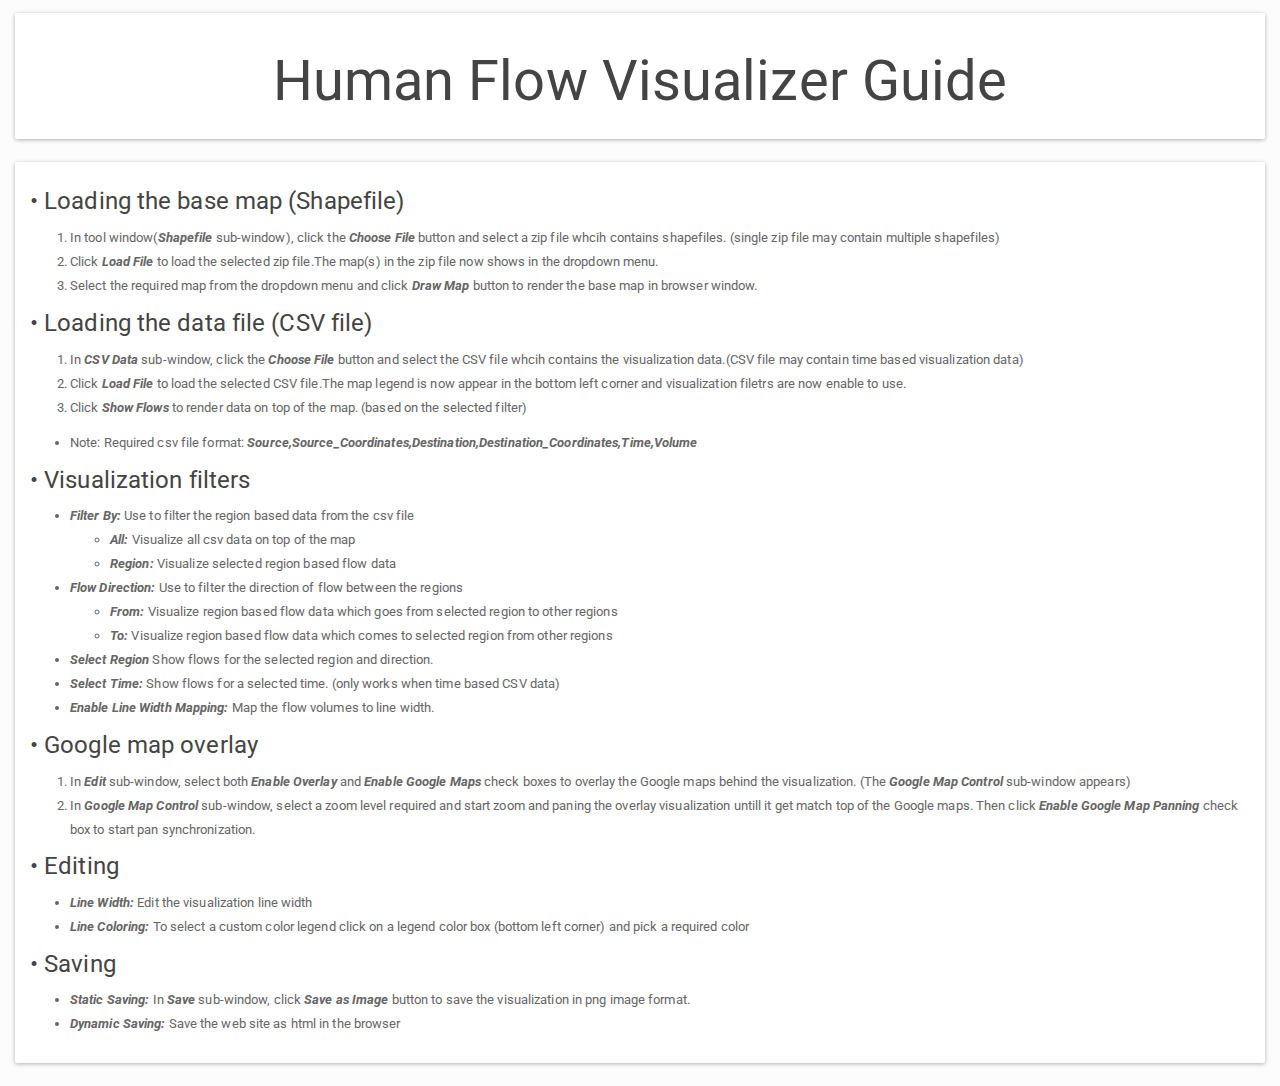
<file: HumanMovementVisualizer/public_html/help.html>
<!DOCTYPE html>
<html>

    <head>
        <title>Simple Map</title>
        <meta charset="utf-8">
        <meta http-equiv="X-UA-Compatible" content="IE=edge">
        <meta name="viewport" content="width=device-width, initial-scale=1">
        <link rel="shortcut icon" href="icons/favicon.ico">
        <link rel="stylesheet" href="css/bootstrap.min.css">
        <link rel="stylesheet" href="css/help.css">

    </head>

    <body>
        <div class="container-fluid">
            <div class="row">
                <div class="col-md-12 container-header">

                    <div class="panel panel-default">
                        <div class="panel-body">
                            <div>
                                <h1 class="text-center">Human Flow Visualizer Guide</h1>
                            </div>
                        </div>
                    </div>

                </div>
            </div>
            <div class="row">

                <div class="col-md-12">
                    <div class="panel panel-default">
                        <div class="panel-body">
                            <div class="tool-function">
                                <h4>&#8226; Loading the base map (Shapefile)</h4>

                                <ol>
                                    <li>
                                        In tool window(<em>Shapefile</em> sub-window), click the <em>Choose File</em> button and select a zip file whcih contains shapefiles. (single zip file may contain multiple shapefiles)
                                    </li>
                                    <li>
                                        Click <em>Load File</em> to load the selected zip file.The map(s) in the zip file now shows in the dropdown menu.
                                    </li>
                                    <li>
                                        Select the required map from the dropdown menu and click <em>Draw Map</em> button to render the base map in browser window.
                                    </li>

                                </ol>
                            </div>

                            <div class="tool-function">
                                <h4>&#8226; Loading the data file (CSV file)</h4>

                                <ol>
                                    <li>
                                        In <em>CSV Data</em> sub-window, click the <em>Choose File</em> button and select the CSV file whcih contains the visualization data.(CSV file may contain time based visualization data)
                                    </li>
                                    <li>
                                        Click <em>Load File</em> to load the selected CSV file.The map legend is now appear in the bottom left corner and visualization filetrs are now enable to use.
                                    </li>
                                    <li>
                                        Click <em>Show Flows</em> to render data on top of the map. (based on the selected filter)
                                    </li>
                                </ol>
                                <ul>
                                    <li>
                                        Note: Required csv file format: <em>Source,Source_Coordinates,Destination,Destination_Coordinates,Time,Volume</em>
                                    </li>
                                </ul>

                            </div>

                            <div class="tool-function">
                                <h4>&#8226; Visualization filters</h4>
                                <ul>
                                    <li>
                                        <em>Filter By:</em> Use to filter the region based data from the csv file

                                    </li>
                                    <ul>
                                        <li><em>All:</em> Visualize all csv data on top of the map</li>
                                        <li><em>Region:</em> Visualize selected region based flow data</li>
                                    </ul>
                                    <li>
                                        <em>Flow Direction:</em> Use to filter the direction of flow between the regions

                                    </li>
                                    <ul>
                                        <li><em>From:</em> Visualize region based flow data which goes from selected region to other regions </li>
                                        <li><em>To:</em> Visualize region based flow data which comes to selected region from other regions</li>
                                    </ul>
                                    <li>
                                        <em>Select Region</em> Show flows for the selected region and direction.
                                    </li>
                                    <li>
                                        <em>Select Time:</em> Show flows for a selected time. (only works when time based CSV data)

                                    </li>
                                    
                                    <li>
                                        <em>Enable Line Width Mapping:</em> Map the flow volumes to line width.

                                    </li>
                                </ul>
                            </div>
                            <div class="tool-function">
                                <h4>&#8226; Google map overlay</h4>
                                <ol>
                                    <li>
                                        In <em>Edit</em> sub-window, select both <em>Enable Overlay</em> and <em>Enable Google Maps</em> check boxes to overlay the Google maps behind the visualization. (The <em>Google Map Control</em> sub-window appears)
                                    </li>

                                    <li>
                                        In <em>Google Map Control</em> sub-window, select a zoom level required and start zoom and paning the overlay visualization untill it get match top of the Google maps. Then click <em>Enable Google Map Panning</em> check box to start pan synchronization.
                                    </li>
                                </ol>
                            </div>
                            <div class="tool-function">
                                <h4>&#8226; Editing</h4>
                                <ul>
                                    <li>
                                        <em>Line Width:</em> Edit the visualization line width
                                    </li>

                                    <li>
                                        <em>Line Coloring:</em> To select a custom color legend click on a legend color box (bottom left corner) and pick a required color
                                    </li>
                                </ul>
                            </div>
                            <div class="tool-function">
                                <h4>&#8226; Saving </h4>
                                <ul>
                                    <li>
                                        <em>Static Saving:</em> In <em>Save</em> sub-window, click <em>Save as Image</em> button to save the visualization in png image format.
                                    </li>
                                    <li>
                                        <em>Dynamic Saving:</em> Save the web site as html in the browser
                                    </li>
                                </ul>
                            </div>
                        </div>


                    </div>
                </div>

            </div>
        </div>


    </body>

</html>
</file>
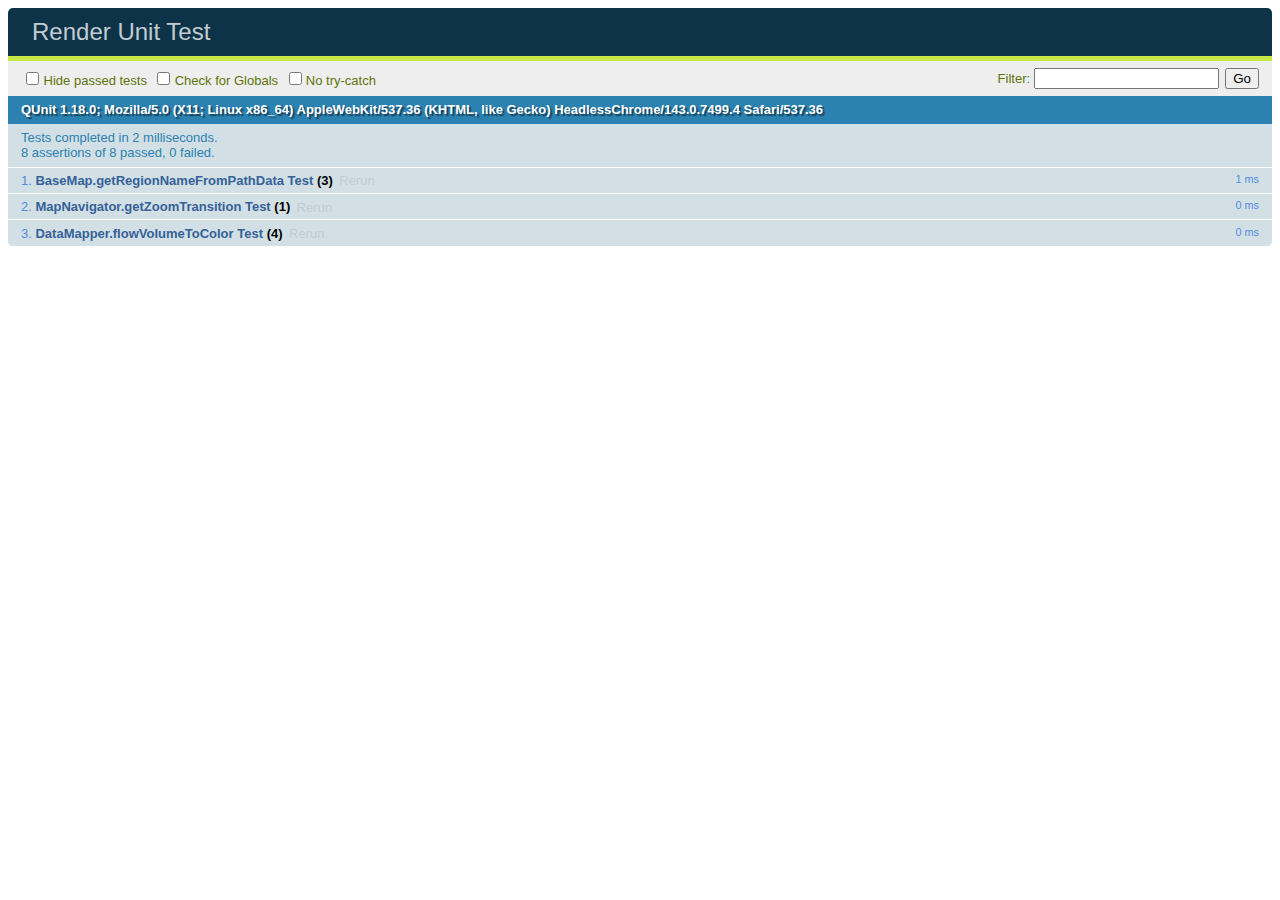
<file: HumanMovementVisualizer/unit_test/unit_test.html>
<!DOCTYPE html>
<html>
<head>
  <meta charset="utf-8">
  <title>Render Unit Test</title>
  <link rel="stylesheet" href="qunit/qunit-1.18.0.css">
</head>
<body>
  <div id="qunit"></div>
  <div id="qunit-fixture"></div>
  <script src="qunit/qunit-1.18.0.js"></script>
  <script src="../public_html/js/renderEngine.js"></script>
  <script src="test_cases/render.js"></script>
</body>
</html>
</file>
<file: HumanMovementVisualizer/public_html/css/help.css>
em {
    font-weight: bold;
}

body {
    background-color: #FCFCFC;
}

.container-header {
    margin-top: 1%;
}

.tool-function{
    
}
</file>
<file: HumanMovementVisualizer/unit_test/qunit/qunit-1.18.0.css>
/*!
 * QUnit 1.18.0
 * http://qunitjs.com/
 *
 * Copyright jQuery Foundation and other contributors
 * Released under the MIT license
 * http://jquery.org/license
 *
 * Date: 2015-04-03T10:23Z
 */

/** Font Family and Sizes */

#qunit-tests, #qunit-header, #qunit-banner, #qunit-testrunner-toolbar, #qunit-userAgent, #qunit-testresult {
	font-family: "Helvetica Neue Light", "HelveticaNeue-Light", "Helvetica Neue", Calibri, Helvetica, Arial, sans-serif;
}

#qunit-testrunner-toolbar, #qunit-userAgent, #qunit-testresult, #qunit-tests li { font-size: small; }
#qunit-tests { font-size: smaller; }


/** Resets */

#qunit-tests, #qunit-header, #qunit-banner, #qunit-userAgent, #qunit-testresult, #qunit-modulefilter {
	margin: 0;
	padding: 0;
}


/** Header */

#qunit-header {
	padding: 0.5em 0 0.5em 1em;

	color: #8699A4;
	background-color: #0D3349;

	font-size: 1.5em;
	line-height: 1em;
	font-weight: 400;

	border-radius: 5px 5px 0 0;
}

#qunit-header a {
	text-decoration: none;
	color: #C2CCD1;
}

#qunit-header a:hover,
#qunit-header a:focus {
	color: #FFF;
}

#qunit-testrunner-toolbar label {
	display: inline-block;
	padding: 0 0.5em 0 0.1em;
}

#qunit-banner {
	height: 5px;
}

#qunit-testrunner-toolbar {
	padding: 0.5em 1em 0.5em 1em;
	color: #5E740B;
	background-color: #EEE;
	overflow: hidden;
}

#qunit-userAgent {
	padding: 0.5em 1em 0.5em 1em;
	background-color: #2B81AF;
	color: #FFF;
	text-shadow: rgba(0, 0, 0, 0.5) 2px 2px 1px;
}

#qunit-modulefilter-container {
	float: right;
	padding: 0.2em;
}

.qunit-url-config {
	display: inline-block;
	padding: 0.1em;
}

.qunit-filter {
	display: block;
	float: right;
	margin-left: 1em;
}

/** Tests: Pass/Fail */

#qunit-tests {
	list-style-position: inside;
}

#qunit-tests li {
	padding: 0.4em 1em 0.4em 1em;
	border-bottom: 1px solid #FFF;
	list-style-position: inside;
}

#qunit-tests > li {
	display: none;
}

#qunit-tests li.running,
#qunit-tests li.pass,
#qunit-tests li.fail,
#qunit-tests li.skipped {
	display: list-item;
}

#qunit-tests.hidepass li.running,
#qunit-tests.hidepass li.pass {
	visibility: hidden;
	position: absolute;
	width:   0px;
	height:  0px;
	padding: 0;
	border:  0;
	margin:  0;
}

#qunit-tests li strong {
	cursor: pointer;
}

#qunit-tests li.skipped strong {
	cursor: default;
}

#qunit-tests li a {
	padding: 0.5em;
	color: #C2CCD1;
	text-decoration: none;
}

#qunit-tests li p a {
	padding: 0.25em;
	color: #6B6464;
}
#qunit-tests li a:hover,
#qunit-tests li a:focus {
	color: #000;
}

#qunit-tests li .runtime {
	float: right;
	font-size: smaller;
}

.qunit-assert-list {
	margin-top: 0.5em;
	padding: 0.5em;

	background-color: #FFF;

	border-radius: 5px;
}

.qunit-collapsed {
	display: none;
}

#qunit-tests table {
	border-collapse: collapse;
	margin-top: 0.2em;
}

#qunit-tests th {
	text-align: right;
	vertical-align: top;
	padding: 0 0.5em 0 0;
}

#qunit-tests td {
	vertical-align: top;
}

#qunit-tests pre {
	margin: 0;
	white-space: pre-wrap;
	word-wrap: break-word;
}

#qunit-tests del {
	background-color: #E0F2BE;
	color: #374E0C;
	text-decoration: none;
}

#qunit-tests ins {
	background-color: #FFCACA;
	color: #500;
	text-decoration: none;
}

/*** Test Counts */

#qunit-tests b.counts                       { color: #000; }
#qunit-tests b.passed                       { color: #5E740B; }
#qunit-tests b.failed                       { color: #710909; }

#qunit-tests li li {
	padding: 5px;
	background-color: #FFF;
	border-bottom: none;
	list-style-position: inside;
}

/*** Passing Styles */

#qunit-tests li li.pass {
	color: #3C510C;
	background-color: #FFF;
	border-left: 10px solid #C6E746;
}

#qunit-tests .pass                          { color: #528CE0; background-color: #D2E0E6; }
#qunit-tests .pass .test-name               { color: #366097; }

#qunit-tests .pass .test-actual,
#qunit-tests .pass .test-expected           { color: #999; }

#qunit-banner.qunit-pass                    { background-color: #C6E746; }

/*** Failing Styles */

#qunit-tests li li.fail {
	color: #710909;
	background-color: #FFF;
	border-left: 10px solid #EE5757;
	white-space: pre;
}

#qunit-tests > li:last-child {
	border-radius: 0 0 5px 5px;
}

#qunit-tests .fail                          { color: #000; background-color: #EE5757; }
#qunit-tests .fail .test-name,
#qunit-tests .fail .module-name             { color: #000; }

#qunit-tests .fail .test-actual             { color: #EE5757; }
#qunit-tests .fail .test-expected           { color: #008000; }

#qunit-banner.qunit-fail                    { background-color: #EE5757; }

/*** Skipped tests */

#qunit-tests .skipped {
	background-color: #EBECE9;
}

#qunit-tests .qunit-skipped-label {
	background-color: #F4FF77;
	display: inline-block;
	font-style: normal;
	color: #366097;
	line-height: 1.8em;
	padding: 0 0.5em;
	margin: -0.4em 0.4em -0.4em 0;
}

/** Result */

#qunit-testresult {
	padding: 0.5em 1em 0.5em 1em;

	color: #2B81AF;
	background-color: #D2E0E6;

	border-bottom: 1px solid #FFF;
}
#qunit-testresult .module-name {
	font-weight: 700;
}

/** Fixture */

#qunit-fixture {
	position: absolute;
	top: -10000px;
	left: -10000px;
	width: 1000px;
	height: 1000px;
}
</file>
